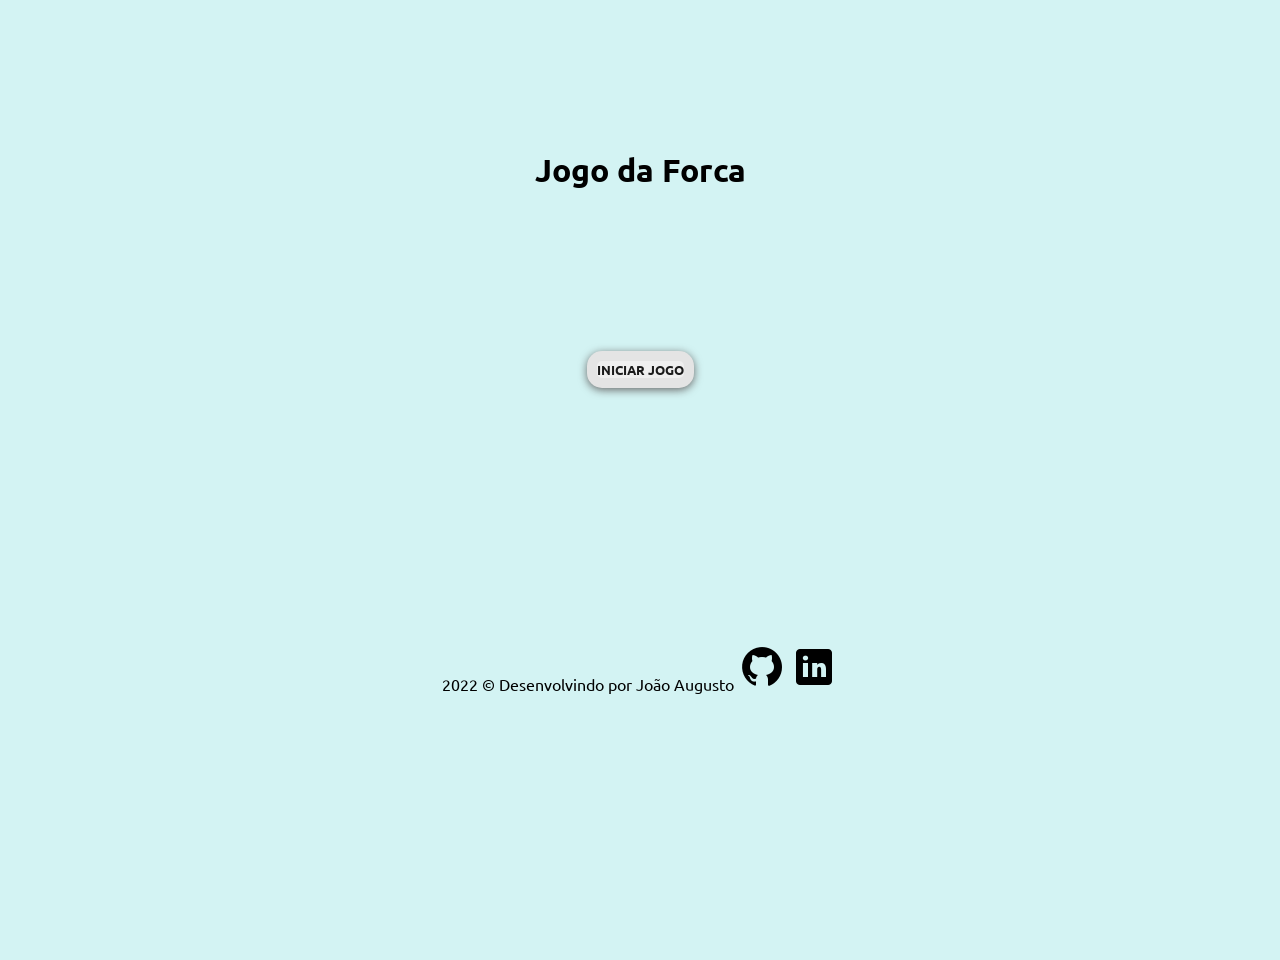
<file: index.html>
<!DOCTYPE html>
<html lang="pt-br">
  <head>
    <meta charset="UTF-8" />
    <meta name="viewport" content="width=device-width, initial-scale=1.0" />
    <meta http-equiv="X-UA-Compatible" content="ie=edge" />
    <title>Jogo da Forca</title>
    <link rel="stylesheet" href="forca.css">
  </head>
  <body>
    <div style="text-align:center; margin: 50px 0px;">
      <h1 class="titulo">Jogo da Forca</h1>
     <a href="jogo-forca.html"><button  id="iniciar-jogo">INICIAR JOGO</button></a> 
    </div>
    <div style="text-align:center;">
    </div>
    <script src="forca.js"></script>
    <footer class="bg-footer">
       <span>2022 &copy; Desenvolvindo por João Augusto</span>
      <a href="https://github.com/JADaniel15"><img src="./img.png/icons8-github-48.png" alt="GitHub"></a>  
     <a href="https://www.linkedin.com/in/jo%C3%A3o-augusto-dev/"> <img src="./img.png/icons8-linkedin-48.png" alt="linkedin"></a>
    </footer>
  </body>
</html>
</file>
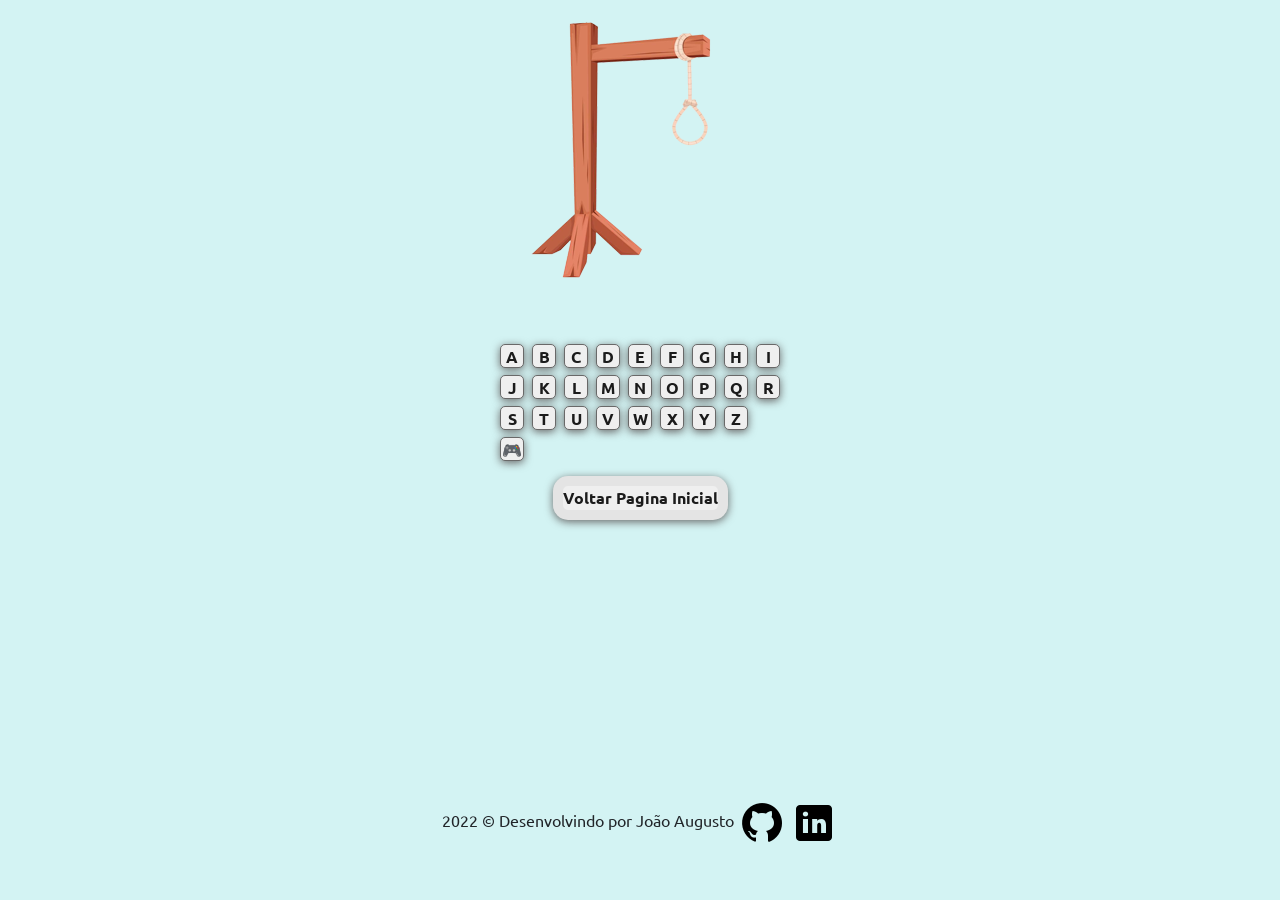
<file: jogo-forca.html>
<!DOCTYPE html>
<html lang="pt-br">
<head>
    <meta charset="UTF-8">
    <meta http-equiv="X-UA-Compatible" content="IE=edge">
    <meta name="viewport" content="width=device-width, initial-scale=1.0">
    <title>Jogo da Forca - Tecnologia e APIs</title>
    <link rel="stylesheet" href="https://maxcdn.bootstrapcdn.com/bootstrap/4.0.0/css/bootstrap.min.css" integrity="sha384-Gn5384xqQ1aoWXA+058RXPxPg6fy4IWvTNh0E263XmFcJlSAwiGgFAW/dAiS6JXm" crossorigin="anonymous">
    <link rel="stylesheet" href="forca.css">
</head>
<body>
    <div  class="container ">
       
        <div id="imagem">
        
        </div>
        
        <div id="palavra-secreta"> 
        </div>
        <div id="teclado">
    <div class="teclas">
                    <button id="tecla-A" onclick="letraIdentificada('A')">A</button>
                    <button id="tecla-B" onclick="letraIdentificada('B')">B</button>
                    <button id="tecla-C" onclick="letraIdentificada('C')">C</button>
                    <button id="tecla-D" onclick="letraIdentificada('D')">D</button>
                    <button id="tecla-E" onclick="letraIdentificada('E')">E</button>
                    <button id="tecla-F" onclick="letraIdentificada('F')">F</button>
                    <button id="tecla-G" onclick="letraIdentificada('G')">G</button>
                    <button id="tecla-H" onclick="letraIdentificada('H')">H</button>
                    <button id="tecla-I" onclick="letraIdentificada('I')">I</button>
            <br>
                    <button id="tecla-J" onclick="letraIdentificada('J')">J</button>
                    <button id="tecla-K" onclick="letraIdentificada('K')">K</button>
                    <button id="tecla-L" onclick="letraIdentificada('L')">L</button>
                    <button id="tecla-M" onclick="letraIdentificada('M')">M</button>
                    <button id="tecla-N" onclick="letraIdentificada('N')">N</button>
                    <button id="tecla-O" onclick="letraIdentificada('O')">O</button>
                    <button id="tecla-P" onclick="letraIdentificada('P')">P</button>
                    <button id="tecla-Q" onclick="letraIdentificada('Q')">Q</button>
                    <button id="tecla-R" onclick="letraIdentificada('R')">R</button>
            <br>
                    <button id="tecla-S" onclick="letraIdentificada('S')">S</button>
                    <button id="tecla-T" onclick="letraIdentificada('T')">T</button>
                    <button id="tecla-U" onclick="letraIdentificada('U')">U</button>
                    <button id="tecla-V" onclick="letraIdentificada('V')">V</button>
                    <button id="tecla-W" onclick="letraIdentificada('W')">W</button>
                    <button id="tecla-X" onclick="letraIdentificada('X')">X</button>
                    <button id="tecla-Y" onclick="letraIdentificada('Y')">Y</button>
                    <button id="tecla-Z" onclick="letraIdentificada('Z')">Z</button>
            <br> 
                    <button id="btnReiniciar">🎮</button>
                </div>
        </div>
        <div class="modal fade" id="myModal" tabindex="-1" role="dialog" aria-labelledby="exampleModalLabel" aria-hidden="true">
            <div class="modal-dialog" role="document">
            <div class="modal-content">
                <div class="modal-header">
                <h5 class="modal-title" id="exampleModalLabel"></h5>
                <button type="button" class="close" data-dismiss="modal" aria-label="Close">
                    <span aria-hidden="true">&times;</span>
                </button>
                </div>
                <div class="modal-body" id="modalBody"></div>
                <div class="modal-footer">
                <button type="button" class="btn btn-primary" data-dismiss="modal">Fechar</button>
                </div>
            </div>
            </div>
        </div>
    </div>
    <script src="forca.js"></script>
    <script src="https://code.jquery.com/jquery-3.2.1.slim.min.js" integrity="sha384-KJ3o2DKtIkvYIK3UENzmM7KCkRr/rE9/Qpg6aAZGJwFDMVNA/GpGFF93hXpG5KkN" crossorigin="anonymous"></script>
    <script src="https://cdnjs.cloudflare.com/ajax/libs/popper.js/1.12.9/umd/popper.min.js" integrity="sha384-ApNbgh9B+Y1QKtv3Rn7W3mgPxhU9K/ScQsAP7hUibX39j7fakFPskvXusvfa0b4Q" crossorigin="anonymous"></script>
    <script src="https://maxcdn.bootstrapcdn.com/bootstrap/4.0.0/js/bootstrap.min.js" integrity="sha384-JZR6Spejh4U02d8jOt6vLEHfe/JQGiRRSQQxSfFWpi1MquVdAyjUar5+76PVCmYl" crossorigin="anonymous"></script>
    <div style="text-align:center;"><a href="index.html"><button id="iniciar-jogo">Voltar Pagina Inicial</button></a></div>
     
    <br>

    <footer class="bg-footer">
        <span>2022 &copy; Desenvolvindo por João Augusto</span>
       <a href="https://github.com/JADaniel15"><img src="./img.png/icons8-github-48.png" alt="GitHub"></a>  
      <a href="https://www.linkedin.com/in/jo%C3%A3o-augusto-dev/"> <img src="./img.png/icons8-linkedin-48.png" alt="linkedin"></a>
     </footer>
</body>
</html>
</file>
<file: forca.css>
@import url('https://fonts.googleapis.com/css2?family=Ubuntu:wght@300;400;500&display=swap');
*{
    padding: 0;
    margin: 0;
    box-sizing: border-box;
}
body{
    width: 100vw;
    height: 90vh;
    margin-top: 10px;
    background-color: rgba(185, 236, 236, 0.623);
    font-family: 'Ubuntu', sans-serif;
}
.container{
    display: flex;
    justify-content: center;
    align-items: center;
    flex-wrap: wrap;
    flex-direction: column;
}
#imagem{
    background-image:url(../img.png/forca.png);
    width: 234px;
    height: 272px ;
    background-repeat: no-repeat;
}
#palavra-secreta{
    display: flex;
    flex-direction: row;
    justify-content: center;
    align-items: center;
    font-size: 1em;
    margin-top: 30px;
}
.letras{
    width: 16px;
    text-align: center;
    border-bottom: 2px solid rgb(7, 7, 7);
    color: black;
    padding: 2px;
    margin-left: 2px;
    margin-right: 2px;

}
#teclado {
    margin-top: 30px;
}
.teclas button{
    width: 24px;
    height: 24px;
    margin: 2px;
    margin-bottom: 5px;
    cursor: pointer;
    box-shadow:  0px 2px 8px dimgray;
    border-radius: 5px;
    border: 1px solid dimgrey;  
    color: #1b1b1b;
    font-family: 'Ubuntu', sans-serif;
    font-weight: 900;
}
.teclas button:disabled{
    cursor: not-allowed;
}

.teclas button:hover{
    transform:scale(1.2);
}
#iniciar-jogo {
    
    margin: 10px;
    margin-bottom: 5px;
    cursor: pointer;
    box-shadow:  0px 2px 8px dimgray;
    border-radius: 15px;
    border: 10px solid rgba(105, 105, 105, 0.082);  
    color: #1b1b1b;
    font-family: 'Ubuntu', sans-serif;
    font-weight: 900;
    
    
  }
  h1{
      text-align: center;
      margin: 150px;
  }
#nova-palavra {

    margin: 20px;
    margin-bottom: 5px;
    cursor: pointer;
    box-shadow:  0px 2px 8px dimgray;
    border-radius: 15px;
    border: 10px solid rgba(105, 105, 105, 0.082);  
    color: #1b1b1b;
    font-family: 'Ubuntu', sans-serif;
    font-weight: 900;
}
.bg-footer{
    text-align: center;
    margin: 250px;
}
</file>
